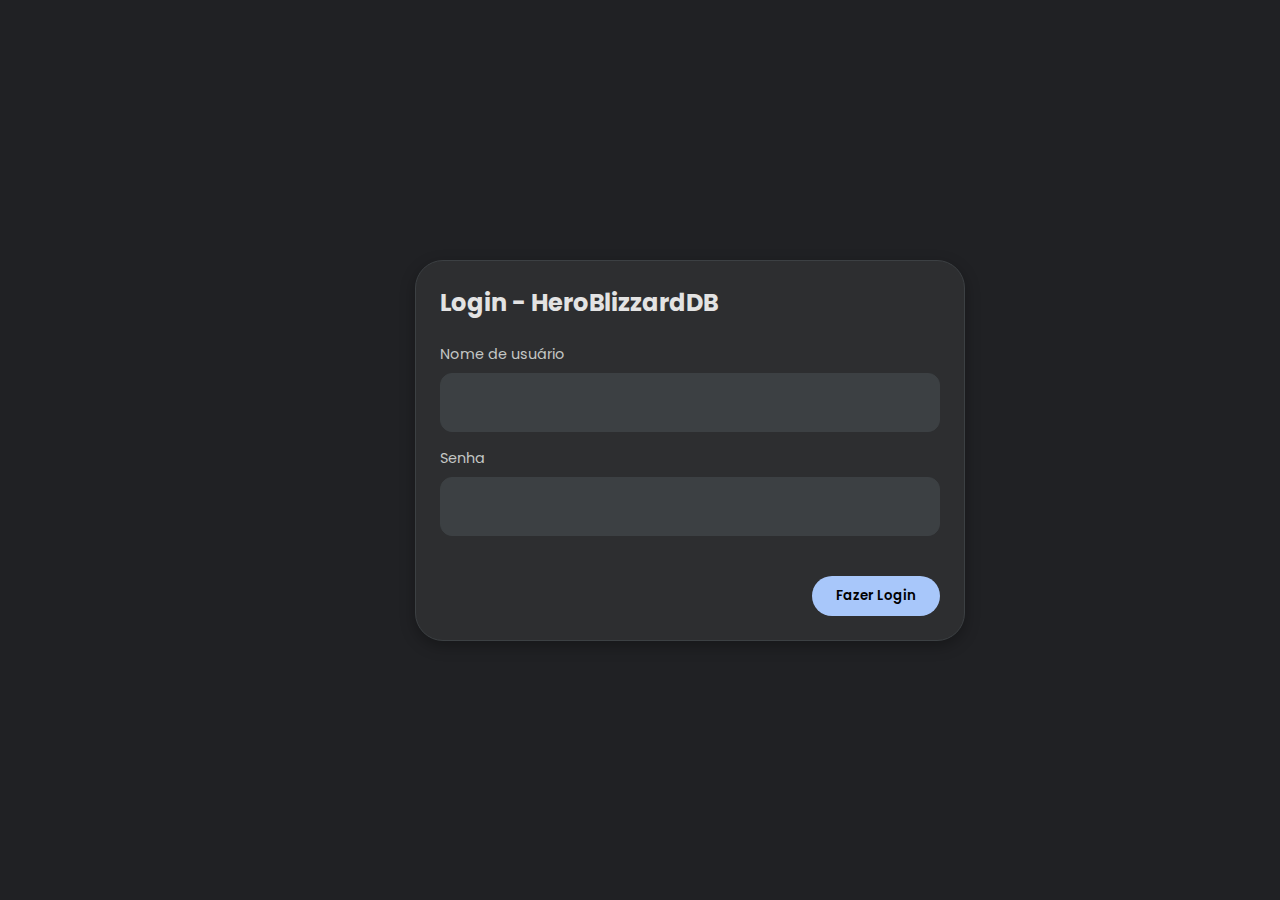
<file: public/login.html>
<!DOCTYPE html>
<html lang="pt-br">
<head>
    <meta charset="UTF-8">
    <meta name="viewport" content="width=device-width, initial-scale=1.0">
    <title>Login - HeroBlizzardDB</title>
    <link rel="preconnect" href="https://fonts.googleapis.com">
    <link rel="preconnect" href="https://fonts.gstatic.com" crossorigin>
    <link href="https://fonts.googleapis.com/css2?family=Poppins:wght@400;500;600&display=swap" rel="stylesheet">
    <link rel="stylesheet" href="style.css"> </head>
<body class="dark-mode login-page">

<div class="login-container">
    <div class="modal-content">
        <h2>Login - HeroBlizzardDB</h2>
        <form action="/login" method="POST">
            <label for="username">Nome de usuário</label>
            <input type="text" id="username" name="username" required>

            <label for="password">Senha</label>
            <input type="password" id="password" name="password" required>

            <p id="error-message" class="hidden error-text">Usuário ou senha inválidos.</p>

            <div class="modal-actions">
                <button type="submit" class="save-btn">Fazer Login</button>
            </div>
        </form>
    </div>
</div>

<script>
    // Script simples para mostrar erro, se houver
    document.addEventListener('DOMContentLoaded', () => {
        const urlParams = new URLSearchParams(window.location.search);
        if (urlParams.has('error')) {
            document.getElementById('error-message').classList.remove('hidden');
        }
    });
</script>
</body>
</html>
</file>
<file: public/style.css>
/* --- Sistema de Design: HeroBlizzardDB (Material You Expressive) --- */

:root {
    /* Tema Claro (Padrão) */
    --font-family: 'Poppins', 'Roboto', sans-serif;
    --primary: #4285F4; /* Azul Google como cor primária */
    --primary-container: #D2E3FC;
    --on-primary-container: #0B428B;
    --surface-container: #F3F4F8;
    --surface-container-high: #E8EAEE;
    --on-surface: #1f1f1f;
    --on-surface-variant: #474747;
    --outline: #C4C7C5;
    --error: #B3261E;
    --error-container: #F9DEDC;
    --on-error-container: #410E0B;
}

body.dark-mode {
    /* Tema Escuro */
    --primary: #A8C7FA;
    --primary-container: #284263;
    --on-primary-container: #D4E2FF;
    --surface-container: #202124;
    --panel-bg: #2d2e30;
    --on-surface: #e3e3e3;
    --on-surface-variant: #c4c7c5;
    --outline: #3c4043;
    --error: #F2B8B5;
    --error-container: #8C1D18;
    --on-error-container: #F2B8B5;
    --hover-bg: #3c4043;
    --input-bg: #3c4043;
}

body {
    font-family: var(--font-family);
    margin: 0;
    background-color: var(--surface-container);
    color: var(--on-surface);
    overflow: hidden;
}

/* ... (O resto do CSS até a seção de modais é o mesmo) ... */

.firestore-emulator {
    display: flex;
    height: 100vh;
    width: 100vw;
}
.panel {
    background: var(--panel-bg);
    border-right: 1px solid var(--outline);
    display: flex;
    flex-direction: column;
    overflow: hidden;
}
#collections-panel { flex: 1; min-width: 200px; }
#documents-panel { flex: 1.5; min-width: 250px; }
#fields-panel { flex: 2.5; min-width: 350px; }
.panel-header {
    display: flex;
    justify-content: space-between;
    align-items: center;
    padding: 16px 20px;
    border-bottom: 1px solid var(--outline);
    flex-shrink: 0;
}
.panel-header h2 { margin: 0; font-size: 1.1em; font-weight: 500; }
.add-btn {
    background: var(--surface-container);
    border: 1px solid var(--outline);
    border-radius: 12px;
    width: 36px;
    height: 36px;
    cursor: pointer;
    display: flex;
    align-items: center;
    justify-content: center;
    transition: background-color 0.2s ease;
}
.add-btn:disabled { opacity: 0.5; cursor: not-allowed; }
.add-btn:hover:not(:disabled) { background-color: var(--surface-container-high); }
.add-btn svg { fill: var(--on-surface-variant); }
.panel-list { list-style: none; padding: 8px; margin: 0; overflow-y: auto; }
.panel-list li {
    padding: 14px 16px;
    cursor: pointer;
    border-radius: 100px;
    margin-bottom: 4px;
    font-family: 'Courier New', Courier, monospace;
    display: flex;
    justify-content: space-between;
    align-items: center;
    transition: background-color 0.2s ease;
}
.panel-list li span { white-space: nowrap; overflow: hidden; text-overflow: ellipsis; }
.panel-list li:hover { background-color: var(--hover-bg); }
.panel-list li.selected {
    background-color: var(--primary-container);
    color: var(--on-primary-container);
    font-weight: bold;
}
.panel-content { padding: 24px; overflow-y: auto; }
.field-item { display: flex; align-items: center; margin-bottom: 12px; font-family: 'Courier New', Courier, monospace; }
.field-key { font-weight: bold; color: var(--error); }
.field-separator { margin: 0 8px; color: var(--on-surface-variant); }
.field-value { color: var(--primary); }
.field-type { font-size: 0.8em; margin-left: auto; color: var(--on-surface-variant); padding: 4px 8px; background-color: var(--surface-container); border-radius: 8px; }
.delete-btn {
    background: none; border: none; cursor: pointer;
    font-size: 16px; padding: 5px; margin-left: 10px;
    color: var(--on-surface-variant); opacity: 0.6;
    transition: opacity 0.2s, color 0.2s;
}
.panel-list li:hover .delete-btn { opacity: 1; }
.delete-btn:hover { color: var(--error); }

/* --- ESTILOS DOS MODAIS --- */
.hidden { display: none !important; }

.modal-overlay {
    position: fixed; top: 0; left: 0;
    width: 100%; height: 100%;
    background-color: rgba(0, 0, 0, 0.7);
    display: flex; justify-content: center; align-items: center;
    z-index: 1000;
}

.modal-content {
    background: var(--panel-bg);
    padding: 24px;
    border-radius: 28px;
    box-shadow: 0 5px 15px rgba(0,0,0,0.3);
    width: 500px;
    max-height: 90vh;
    display: flex; flex-direction: column;
    border: 1px solid var(--outline);
}

.modal-content form { overflow-y: auto; padding-right: 15px; margin-right: -15px; }
.modal-content h2, .modal-content h3 { margin: 0 0 24px 0; flex-shrink: 0; }
.modal-content label, .modal-content p { display: block; margin-bottom: 8px; font-size: 0.9em; color: var(--on-surface-variant); }

/* CORREÇÃO APLICADA AQUI */
.modal-content input[type="text"],
.modal-content input[type="password"], /* LINHA ADICIONADA */
.modal-content select,
.modal-content textarea {
    width: 100%; padding: 16px;
    margin-bottom: 16px; border: 1px solid var(--outline);
    border-radius: 12px;
    box-sizing: border-box; font-family: inherit; font-size: 1em;
    background-color: var(--input-bg);
    color: var(--on-surface);
}

.modal-content input[type="text"]:focus,
.modal-content input[type="password"]:focus, /* LINHA ADICIONADA */
.modal-content select:focus,
.modal-content textarea:focus {
    outline: none;
    border: 2px solid var(--primary);
    padding: 15px;
}

/* ... (Restante do CSS sem alterações) ... */
.modal-content textarea { font-family: 'Courier New', Courier, monospace; resize: vertical; }
#modal-fields-container { display: flex; flex-direction: column; gap: 10px; margin-bottom: 10px; }
.field-row, .add-field-form { display: flex; gap: 10px; align-items: center; }
.add-field-form {
    margin-bottom: 15px; padding-bottom: 15px; border-bottom: 1px dashed var(--outline);
}
.add-field-form input, .add-field-form select { flex: 1; padding: 12px; }
.add-field-form button { margin-left: 5px; padding: 8px 12px; }
.modal-actions { display: flex; justify-content: flex-end; margin-top: 24px; gap: 12px; flex-shrink: 0; }
.modal-actions button, .add-field-form button {
    padding: 10px 24px; border-radius: 100px; border: none;
    cursor: pointer; font-weight: 600; font-family: var(--font-family);
    transition: background-color 0.2s ease, box-shadow 0.2s ease;
}
.cancel-btn {
    background-color: transparent;
    border: 1px solid var(--outline);
    color: var(--primary);
}
.cancel-btn:hover { background-color: rgba(128, 128, 128, 0.1); }
.save-btn {
    background-color: var(--primary);
    color: var(#000000);
}
.save-btn:hover { box-shadow: 0 2px 8px -2px var(--primary); }
.delete-confirm-btn {
    background-color: var(--error);
    color: var(--surface-container-high);
}
.delete-confirm-btn:hover { box-shadow: 0 2px 8px -2px var(--error); }
.delete-field-btn { background: none; border: none; cursor: pointer; font-size: 16px; padding: 5px; color: var(--on-surface-variant); }
.delete-field-btn:hover { color: var(--error); }
#modal-fields-container .field-row:first-child .delete-field-btn { display: none; }
.add-more-btn {
    background-color: var(--surface-container);
    border: 1px solid var(--outline);
    color: var(--on-surface-variant);
    width: 100%; padding: 10px; cursor: pointer; border-radius: 12px;
    margin-top: -5px; margin-bottom: 20px; font-weight: 500;
}
.add-more-btn:hover { background-color: var(--surface-container-high); }
.modal-sm { width: 400px; }
.modal-sm p { font-size: 1em; line-height: 1.5; color: var(--on-surface-variant); }

/* --- ESTILOS DA PÁGINA DE LOGIN --- */
.login-page {
    display: flex;
    justify-content: center;
    align-items: center;
    height: 100vh;
}
.login-container { width: 450px; }
.error-text {
    color: var(--error);
    font-size: 0.9em;
    text-align: center;
    margin-bottom: 15px;
}
</file>
